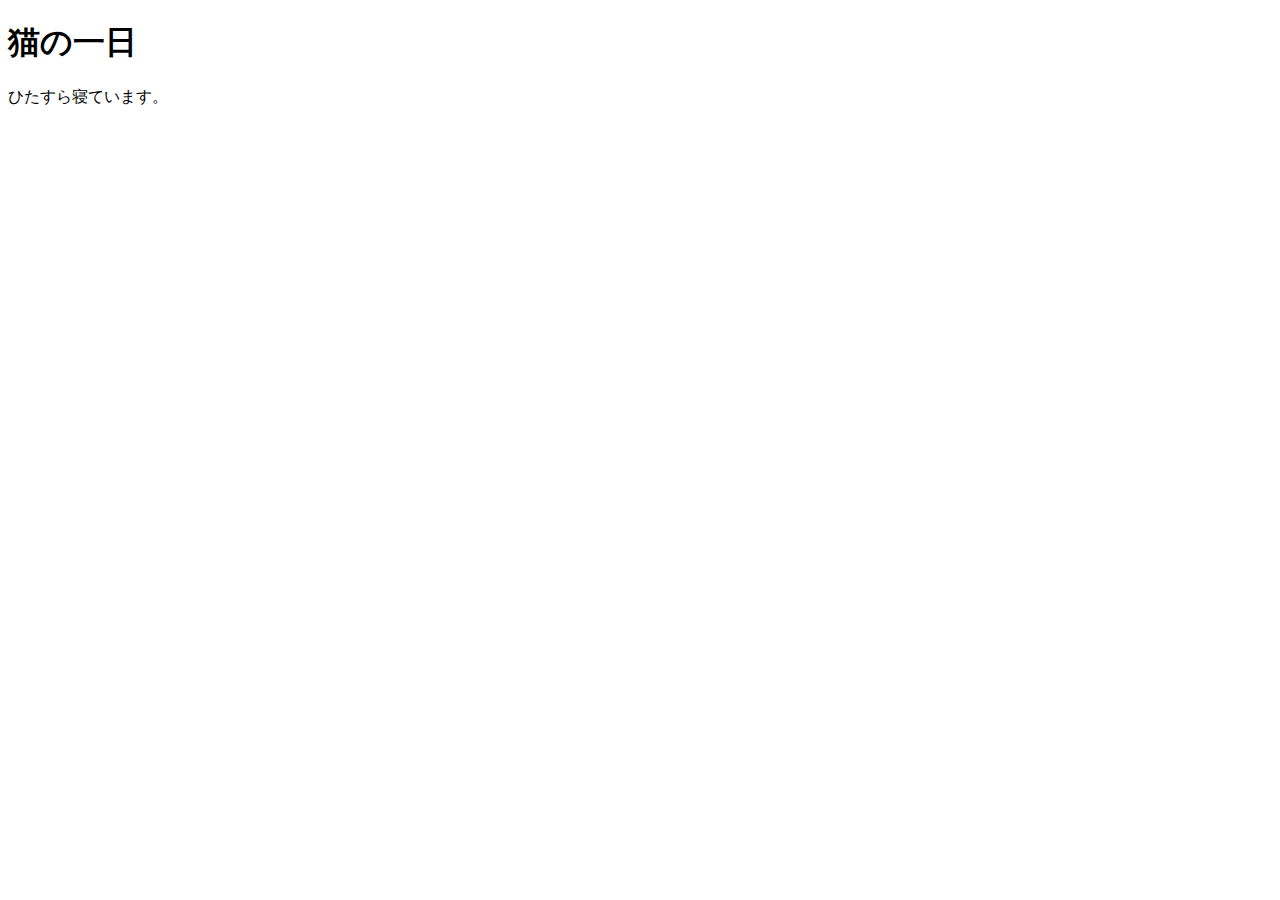
<file: chapter2/c2-02-1/index.html>
<!DOCTYPE html>
<html lang="jan">
<head>
  <meta charset="UTF-8">
  <meta http-equiv="X-UA-Compatible" content="IE=edge">
  <meta name="viewport" content="width=device-width, initial-scale=1.0">
  <title>猫の実態</title>
</head>
<body>
  <h1>猫の一日</h1>
  <p>ひたすら寝ています。</p>
</body>
</html>
</file>
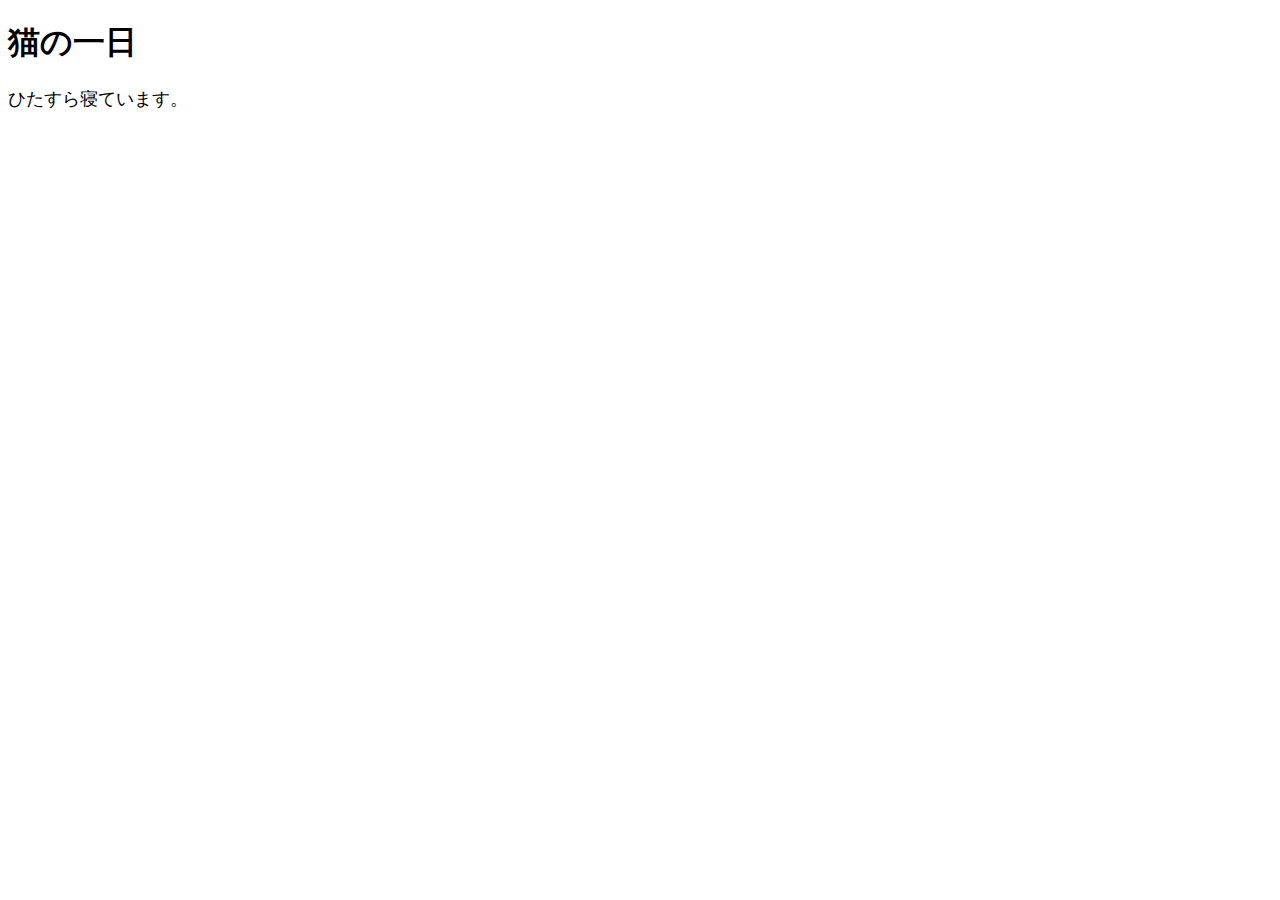
<file: chapter3/c3-02-1/index.html>
<!doctype html>
<html lang="ja">

<head>
  <meta charset="UTF-8">
  <title>猫の実態</title>
  <meta name="description" content="猫の好きなもの、日々の生活をご紹介">
  <link rel="preconnect" href="https://fonts.googleapis.com">
  <style>
    h1 {font-family: 'M PLUS 1p', sans-serif;}
    p {font-size: 18px;}
  </style>
</head>

<body>
  <h1>猫の一日</h1>
  <p>ひたすら寝ています。</p>
</body>

</html>
</file>
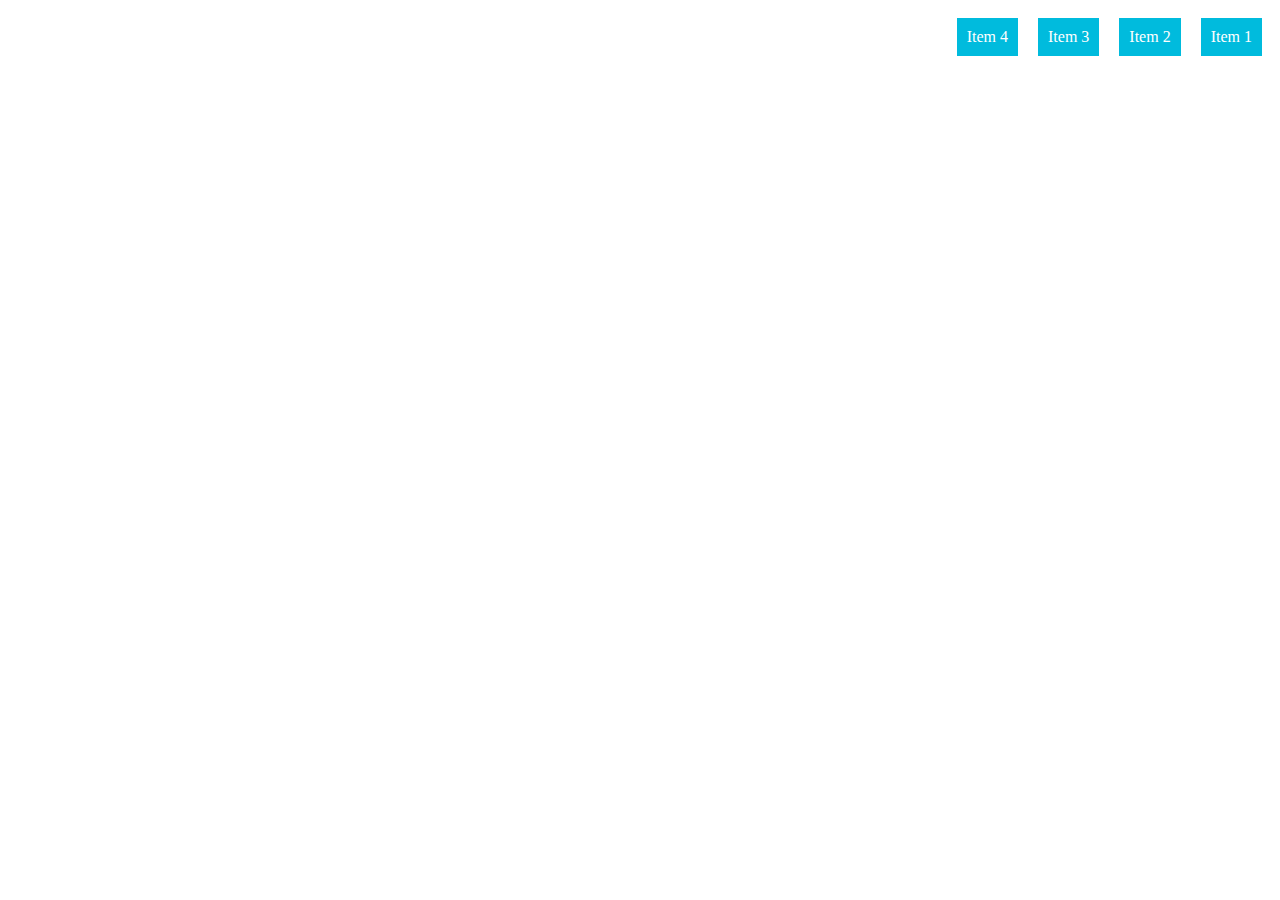
<file: chapter3/c3-14-1/index.html>
<!doctype html>
<html lang="ja">

<head>
  <meta charset="UTF-8">
  <title>レイアウトを組もう</title>
  <meta name="description" content="Flexboxの基本的な書き方 1">
  <link rel="stylesheet" href="style.css">
</head>

<body>
  <div class="container">
    <div class="item">Item 1</div>
    <div class="item">Item 2</div>
    <div class="item">Item 3</div>
    <div class="item">Item 4</div>
  </div>
</body>

</html>
</file>
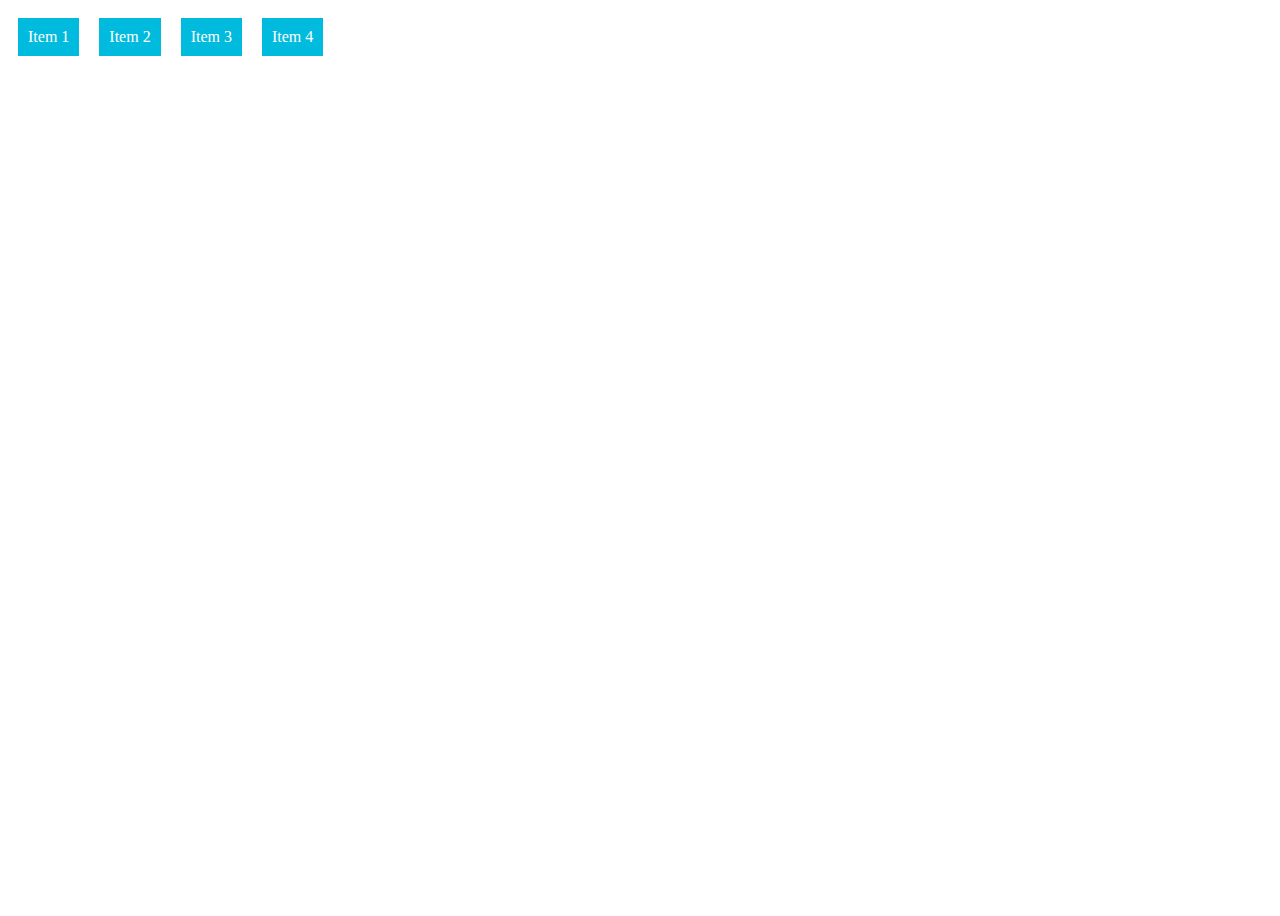
<file: chapter3/c3-14-6/index.html>
<!doctype html>
<html lang="ja">

<head>
  <meta charset="UTF-8">
  <title>レイアウトを組もう</title>
  <meta name="description" content="垂直方向の揃え 「align-itemsプロパティ」">
  <link rel="stylesheet" href="style.css">
</head>

<body>
  <div class="container">
    <div class="item">Item 1</div>
    <div class="item">Item 2</div>
    <div class="item">Item 3</div>
    <div class="item">Item 4</div>
  </div>
</body>

</html>
</file>
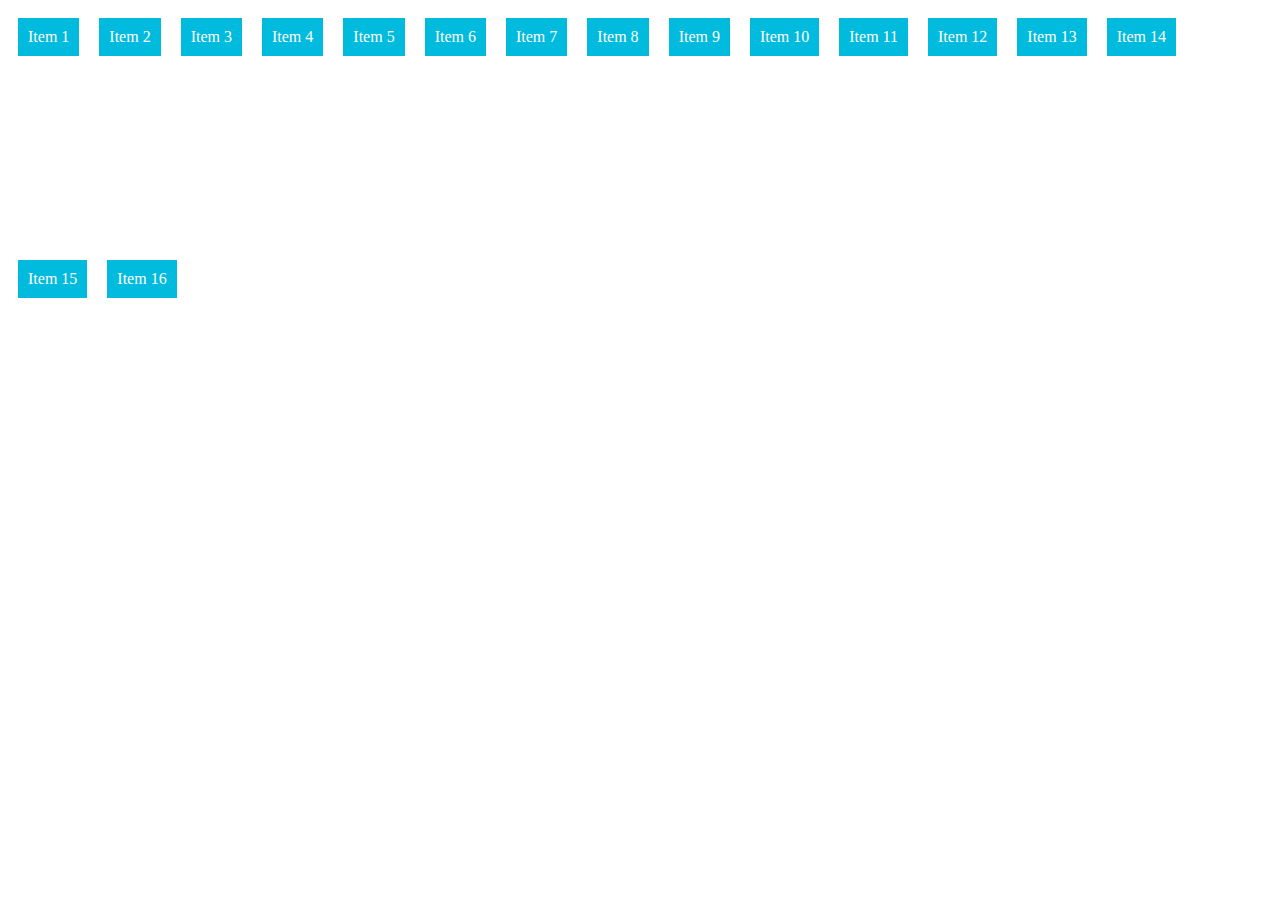
<file: chapter3/c3-14-7/index.html>
<!doctype html>
<html lang="ja">

<head>
  <meta charset="UTF-8">
  <title>レイアウトを組もう</title>
  <meta name="description" content="複数行にした時の揃え 「align-contentプロパティ」">
  <link rel="stylesheet" href="style.css">
</head>

<body>
  <div class="container">
    <div class="item">Item 1</div>
    <div class="item">Item 2</div>
    <div class="item">Item 3</div>
    <div class="item">Item 4</div>
    <div class="item">Item 5</div>
    <div class="item">Item 6</div>
    <div class="item">Item 7</div>
    <div class="item">Item 8</div>
    <div class="item">Item 9</div>
    <div class="item">Item 10</div>
    <div class="item">Item 11</div>
    <div class="item">Item 12</div>
    <div class="item">Item 13</div>
    <div class="item">Item 14</div>
    <div class="item">Item 15</div>
    <div class="item">Item 16</div>
  </div>
</body>

</html>
</file>
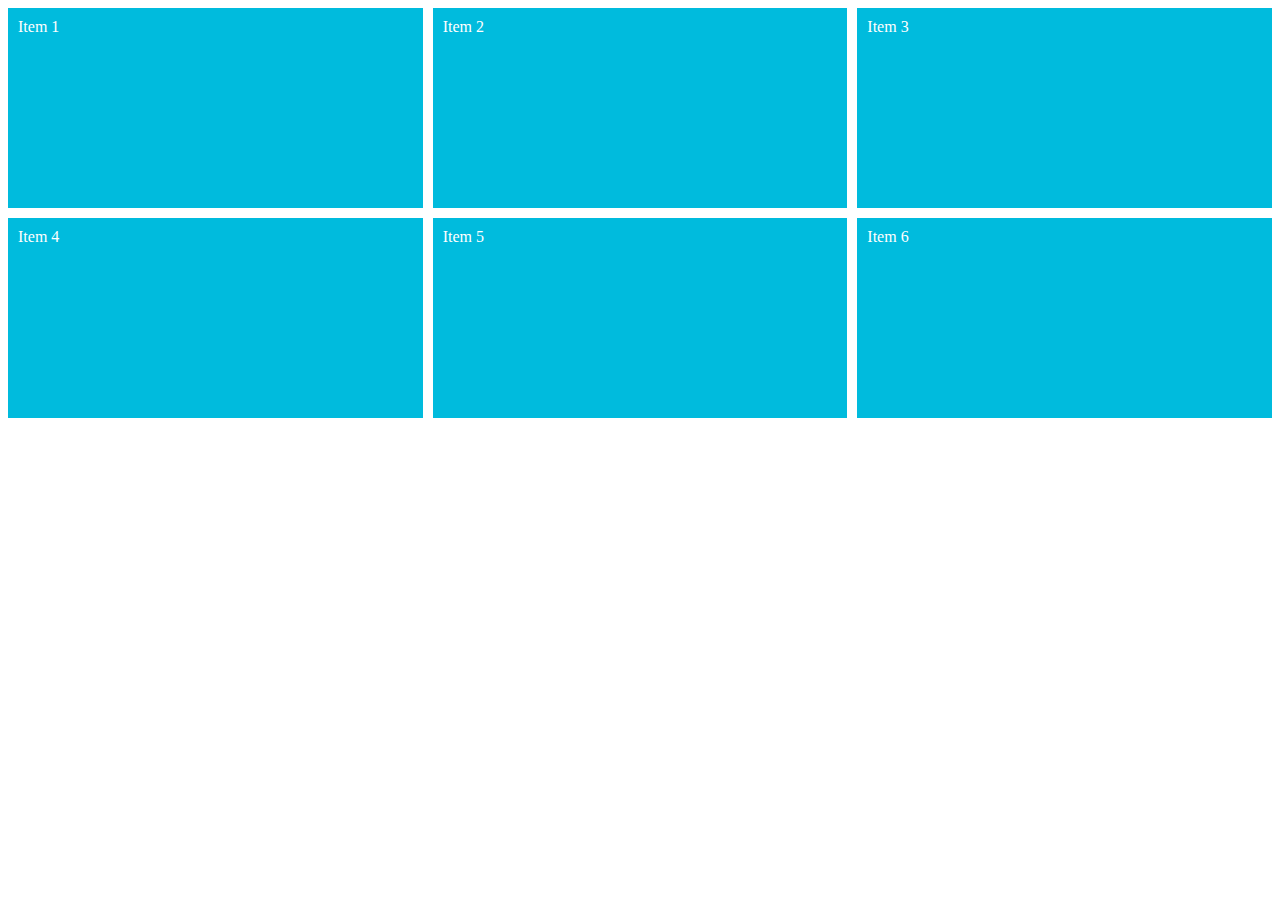
<file: chapter3/c3-14-8/index.html>
<!doctype html>
<html lang="ja">

<head>
  <meta charset="UTF-8">
  <title>レイアウトを組もう</title>
  <meta name="description" content="CSSグリッドの基本的な書き方">
  <link rel="stylesheet" href="style.css">
</head>

<body>
  <div class="container">
    <div class="item">Item 1</div>
    <div class="item">Item 2</div>
    <div class="item">Item 3</div>
    <div class="item">Item 4</div>
    <div class="item">Item 5</div>
    <div class="item">Item 6</div>
  </div>
</body>

</html>
</file>
<file: chapter3/c3-14-1/style.css>
.item {
  background-color: #0bd;
  color: #fff;
  margin: 10px;
  padding: 10px;
}

.container {
  display: flex;
  flex-direction: row-reverse;
  flex-wrap: wrap;
}
</file>
<file: chapter3/c3-14-6/style.css>
@charset "UTF-8";
.container {
  display: flex;
  align-items: flex-start;
  height: 100vh;
}
.item {
  background: #0bd;
  color: #fff;
  margin: 10px;
  padding: 10px;
}
</file>
<file: chapter3/c3-14-7/style.css>
@charset "UTF-8";
.container {
  display: flex;
  flex-wrap: wrap;
  align-content: space-between;
  height: 300px;
}
.item {
  background: #0bd;
  color: #fff;
  margin: 10px;
  padding: 10px;
}
</file>
<file: chapter3/c3-14-8/style.css>
.container {
  display: grid;
  grid-template-columns: 1fr 1fr 1fr;
  gap: 10px;
  grid-template-rows: 200px 200px;
}

.item {
  background-color: #0bd;
  color: #fff;
  padding: 10px;
}
</file>
